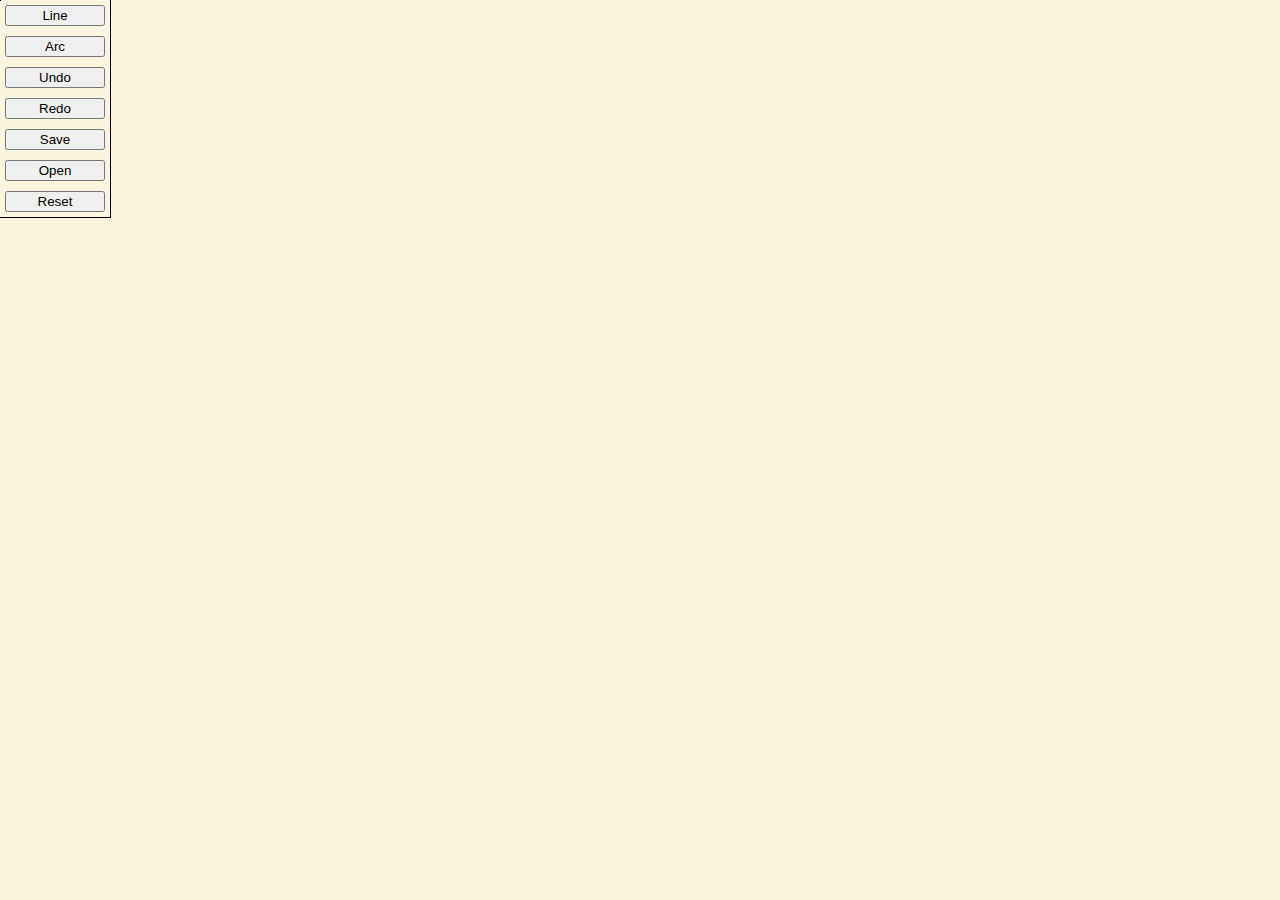
<file: ivcad/index.html>
<html>

	<header>
		<style>
			html, body {
				width:  100%;
				height: 100%;
				margin: 0px;
			}
			
			#canvas, #preview {
				position: absolute;
				left: 0;
				top: 0;
			}
			
			#canvas {
				background-color: rgba(248, 236, 194, .5);
			}
			
			#commands, #commandsMore {
				border-bottom: 1px black solid;
				border-right: 1px black solid;
				position: absolute;
				top: 0;
				left: 0;
				padding: 0;
			}
			
			.command {
				display: block;
				padding: 5;
				margin: 0;
			}
			
			.commandInput[type="submit"] {
				width: 100px;
			}
			
			.hidden {
				display: none;
			}
			
			#position {
				display: none;
				position: absolute;
				top: 0;
				left: 0;
			}
		</style>
	</header>
	
	<body onresize="setupPage()">
		
		<canvas id="preview"></canvas>
		
		<canvas id="canvas"></canvas>
		
		<div id="position">
			(<span id="positionX"></span>,<span id="positionY"></span>)
		</div>
		
		<div id="commands">
			<div id="showLine" class="command">
				<input type="submit" onclick="showLine()" class="commandInput" value="Line"></input>
			</div>
			<div id="showArc" class="command">
				<input type="submit" onclick="showArc()" class="commandInput" value="Arc"></input>
			</div>
			<div id="showText" class="command hidden">
				<input type="submit" onclick="showText()" class="commandInput" value="Text"></input>
			</div>
			<div class="command">
				<input type="submit" onclick="undo()" class="commandInput" value="Undo"></input>
			</div>
			<div class="command">
				<input type="submit" onclick="redo()" class="commandInput" value="Redo"></input>
			</div>
			<div class="command">
				<input type="submit" onclick="save()" class="commandInput" value="Save"></input>
				<a class="commandInput" id="save" style="display:none;">save</a>
			</div>
			<div class="command">
				<input type="submit" onclick="showOpen()"  class="commandInput" value="Open"></input>
			</div>
			<div class="command">
				<input type="submit" onclick="reset()" class="commandInput" value="Reset"></input>
			</div>
		</div>
		
		<div id="commandsMore">
			<div id="drawLine" class="command hidden">
				<input type="submit" onclick="drawLine()" class="commandInput" value="Done"></input>
				<input type="number" id="endYLine" placeholder="y2" class="commandInput"></input>
				<input type="number" id="endXLine" placeholder="x2" class="commandInput"></input>
				<input type="number" id="startYLine" placeholder="y1" class="commandInput"></input>
				<input type="number" id="startXLine" placeholder="x1" class="commandInput"></input>
			</div>
			<div id="drawArc" class="command hidden">
				<input type="submit" onclick="drawArc()" class="commandInput" value="Done"></input>
				<input type="number" id="endRadiansCircle" min="0" max="2" placeholder="end" class="commandInput"></input>
				<input type="number" id="startRadiansCircle" min="0" max="2" placeholder="start" class="commandInput"></input>
				<input type="number" id="radiusCircle" placeholder="radius" class="commandInput"></input>
				<input type="number" id="centerYCircle" placeholder="y" class="commandInput"></input>
				<input type="number" id="centerXCircle" placeholder="x" class="commandInput"></input>
			</div>
			<div id="drawText"  class="command hidden">
				<input type="submit" onclick="drawText()" class="commandInput" value="Done"></input>
				<input type="number" id="leftXText" placeholder="x" class="commandInput"></input>
				<input type="number" id="rightXText" placeholder="y" class="commandInput"></input>
				<input type="number" id="sizeText" min="0" max="20" placeholder="size" class="commandInput"></input>
				<input type="text" id="stringText" placeholder="text" class="commandInput"></input>
			</div>
			<div id="openDraft"  class="command hidden">
				<input type="submit" onclick="cancelOpen()" class="commandInput" value="Cancel"></input>
				<input type="file" id="file" class="commandInput"></input>
			</div>
		</div>
		
	</body>
	
	<script>
		var c = document.getElementById("canvas");
		var ctx = c.getContext("2d");
		var p = document.getElementById("preview");
		var ptx = p.getContext("2d");
		var position = document.getElementById("position");
		var positionX = document.getElementById("positionX");
		var positionY = document.getElementById("positionY");
		var mouseX = 0;
		var mouseY = 0;
		var canToggle = true;
		var drawingLine = false;
		var drawingArc = false;
		var drawingText = false;
		var startXLine = document.getElementById("startXLine");
		var startYLine = document.getElementById("startYLine");
		var endXLine = document.getElementById("endXLine");
		var endYLine = document.getElementById("endYLine");
		var centerXCircle = document.getElementById("centerXCircle");
		var centerYCircle = document.getElementById("centerYCircle");
		var radiusCircle = document.getElementById("radiusCircle");
		var startRadiansCircle = document.getElementById("startRadiansCircle");
		var endRadiansCircle = document.getElementById("endRadiansCircle");
		var leftXText = document.getElementById("leftXText");
		var rightXText = document.getElementById("rightXText");
		var sizeText = document.getElementById("sizeText");
		var stringText = document.getElementById("stringText");
		
		setupPage();
		
		function setupPage() {
			//manipulate page dimensions
			c.height = window.innerHeight;
			c.width = window.innerWidth;
			p.height = window.innerHeight;
			p.width = window.innerWidth;
			height = window.innerHeight;
			width = window.innerWidth;
			
			//populate stack
			var stack = sessionStorage.stack;
			if (stack === "" || typeof stack === "undefined") {
				sessionStorage.stack = JSON.stringify([]);
			} else {
				stack = JSON.parse(stack);
				for(index in stack) {
					var next = stack[index];
					if (next.action === "drawLine") {//drawLine
						//add line to canvas
						ctx.moveTo(next.sx, next.sy);
						ctx.lineTo(next.ex, next.ey);
						ctx.stroke();
					} else if (next.action === "drawArc") {//drawArc
						//add arc to canvas
						ctx.beginPath();
						ctx.arc(next.cx, next.cy, next.r, next.sr, next.er);
						ctx.stroke();
					} else if (next.action === "drawText") {//drawText
						//add text to canvas
						ctx.font = sizeText + "px Arial";
						ctx.fillText(next.s, next.l, next.r);
					}
				}
			}
			
			//populate undone
			var undone = sessionStorage.undone;
			if (undone === "" || typeof undone === "undefined") {
				sessionStorage.undone = JSON.stringify([]);
			}
		}
		
		function showOpen() {
			toggleCommand("openDraft", "commands");
			canToggle = false;
		}
		
		function cancelOpen() {
			canToggle = true;
			toggleCommand("commands", "openDraft");
		}
		
		document.getElementById("file").onchange = function() {
			var files = this.files;
			
			//check if file is selected
			if (files.length <= 0) {
				return false;
			}

			//read file
			var fr = new FileReader();
			fr.onload = function(e) {
				var result = JSON.parse(e.target.result);
				sessionStorage.stack = result;
				sessionStorage.undone = JSON.stringify([]);
			}
			fr.readAsText(files.item(0));
			
			//redraw page
			window.location.href = "./";
		}
		
		function showLine() {
			drawingLine = true;
			toggleCommand("drawLine", "commands");
			canToggle = false;
		}
		
		function drawLine() {
			if (startXLine.value !== "" && startYLine.value !== "" && endXLine.value !== "" && endYLine.value !== "") {
				//add line to canvas
				ctx.moveTo(startXLine.value, startYLine.value);
				ctx.lineTo(endXLine.value, endYLine.value);
				ctx.stroke();
				
				//add line to stack
				var stack = JSON.parse(sessionStorage.stack);
				stack.push({"action":"drawLine", "sx":startXLine.value, "sy":startYLine.value, "ex":endXLine.value, "ey":endYLine.value});
				sessionStorage.stack = JSON.stringify(stack);
			}
			
			//toggle active
			drawingLine = false;
			canToggle = true;
			toggleCommand("commands", "drawLine");
			
			//advance state
			clearInputs();
			sessionStorage.undone = JSON.stringify([]);
		}
		
		function showArc() {
			drawingArc = true;
			toggleCommand("drawArc", "commands");
			canToggle = false;
		}
		
		function drawArc() {
			if (centerXCircle.value !== "", centerYCircle.value !== "", radiusCircle.value !== "", startRadiansCircle.value !== "", endRadiansCircle.value !== "") {
				//add arc to canvas
				ctx.beginPath();
				ctx.arc(centerXCircle.value, centerYCircle.value, radiusCircle.value, startRadiansCircle.value, endRadiansCircle.value);
				ctx.stroke();
				
				//add line to stack
				var stack = JSON.parse(sessionStorage.stack);
				stack.push({"action":"drawArc", "cx":centerXCircle.value, "cy":centerYCircle.value, "r":radiusCircle.value, "sr":startRadiansCircle.value, "er":endRadiansCircle.value});
				sessionStorage.stack = JSON.stringify(stack);
			}
			
			//toggle active
			drawingArc = false;
			canToggle = true;
			toggleCommand("commands", "drawArc");
			
			//advance state
			clearInputs();
			sessionStorage.undone = JSON.stringify([]);
		}
		
		function showText() {
			drawingText = true;
			toggleCommand("drawText", "commands");
			canToggle = false;
		}
		
		function drawText() {
			if (stringText.value !== "" && leftXText.value !== "" && rightXText.value !== "") {
				//add text to canvas
				ctx.font = sizeText + "px Arial";
				ctx.fillText(stringText.value, leftXText.value, rightXText.value);
				
				//add text to stack
				var stack = JSON.parse(sessionStorage.stack);
				stack.push({"action":"drawText", "s":stringText.value, "l":leftXText.value, "r":rightXText.value});
				sessionStorage.stack = JSON.stringify(stack);
			}
			
			//toggle active
			drawingText = false;
			canToggle = true;
			toggleCommand("commands", "drawText");
			
			//advance state
			clearInputs();
			sessionStorage.undone = JSON.stringify([]);
		}
		
		function clearInputs() {
			startXLine.value = "";
			startYLine.value = "";
			endXLine.value = "";
			endYLine.value = "";
			centerXCircle.value = "";
			centerYCircle.value = "";
			radiusCircle.value = "";
			startRadiansCircle.value = "";
			endRadiansCircle.value = "";
			stringText.value = "";
			leftXText.value = "";
			rightXText.value = "";
		}
		
		function toggleCommand(showing, hiding) {
			if (canToggle) {//toggle
				document.getElementById(showing).className = "command";
				document.getElementById(hiding).className = "command hidden";
			} else {//refuse toggle
				alert("You mush finish your current action.");
			}
		}
		
		document.addEventListener("keyup", function(e) {
			if (e.ctrlKey && e.shiftKey && e.keyCode == 76) {//ctrl-l
				showLine();
			} else if (e.ctrlKey && e.shiftKey && e.keyCode === 65) {//ctrl-a
				showArc();
			} else if (e.ctrlKey && e.shiftKey && e.keyCode === 88) {//ctrl-t
				showText();
			} else if (e.keyCode === 27) {//esc
				clearInputs();
				ptx.clearRect(0, 0, p.width, p.height);
			} else if (e.keyCode === 13) {//enter
			}
			e.preventDefault();
		});
		
		//draw line based on preview
		c.addEventListener("click", function(e) {
			//add click selection
			if (drawingLine)  {//draw line
				if (startXLine.value === "" || startYLine.value === "") {
					startXLine.value = mouseX;
					startYLine.value = mouseY;
				} else if (endXLine.value === "" || endYLine.value === "") {
					endXLine.value = mouseX;
					endYLine.value = mouseY;
					//finished
					drawLine();
				}
			} else if (drawingArc) {//draw arc
				var xAngle = mouseX - centerXCircle.value;
				var yAngle = mouseY - centerYCircle.value;
				if (centerXCircle.value === "" || centerYCircle.value === "") {
					centerXCircle.value = mouseX;
					centerYCircle.value = mouseY;
				} else if (radiusCircle.value === "" || startRadiansCircle === "") {
					radiusCircle.value = Math.sqrt( (mouseX - centerXCircle.value) * (mouseX - centerXCircle.value) + (mouseY - centerYCircle.value) * (mouseY - centerYCircle.value) );
					startRadiansCircle.value = Math.atan2(yAngle, xAngle);
				} else if (endRadiansCircle.value === "") {
					endRadiansCircle.value = Math.atan2(yAngle, xAngle);
					//finished
					drawArc();
				}
			} else if (drawingText) {
			}
		});
		
		//move the cursor text
		function movePosition() {
			position.style.display = "block";
				
			//adjust position
			var positionWidth = position.offsetWidth;
			var positionHeight = position.offsetHeight;
			
			if (width - positionWidth < mouseX + 10) {
				position.style.left = "auto";
				var newRight = (width - mouseX) - 10;
				position.style.right = (newRight <= 0)  ? 1 : newRight;
			} else {
				position.style.right = "auto";
				position.style.left = mouseX + 10;
			}
			
			if (height - positionHeight < mouseY + 20) {
				position.style.top = "auto";
				var newBottom = (height - mouseY) - 20;
				position.style.bottom = (newBottom <= 0) ? 1 : newBottom;
			} else {
				position.style.bottom = "auto";
				position.style.top = mouseY + 20;
			}
			
			positionX.innerHTML = mouseX;
			positionY.innerHTML = mouseY;
		}
		
		//handle previews
		c.addEventListener('mousemove', function(e){
			//get mouse position
			mouseX = e.pageX;
			mouseY = e.pageY;
			
			//clear preview
			ptx.clearRect(0, 0, p.width, p.height);
			
			if (drawingLine) {//draw line preview
				if (!(startXLine.value === "" || startYLine.value === "") 
						&& (endXLine.value === "" || endYLine.value === "")) {
					//draw preview
					ptx.beginPath();
					ptx.moveTo(startXLine.value, startYLine.value);
					ptx.lineTo(mouseX, mouseY);
					ptx.stroke();
					ptx.closePath();
				}
			} else if (drawingArc) {//draw arc preview
				if (centerXCircle.value === "" || centerYCircle.value === "") {
					//do nothing
				} else if (radiusCircle.value === "" || startRadiansCircle === "") {
					//draw preview
					var radiusPreview = Math.sqrt( (mouseX - centerXCircle.value) * (mouseX - centerXCircle.value) + (mouseY - centerYCircle.value) * (mouseY - centerYCircle.value) );
					ptx.beginPath();
					ptx.arc(centerXCircle.value, centerYCircle.value, radiusPreview, 0, 2*Math.PI);
					ptx.stroke();
					ptx.closePath();
				} else if (endRadiansCircle.value === "") {
					//draw preview
					var xAngle = mouseX - centerXCircle.value;
					var yAngle = mouseY - centerYCircle.value;
					var endRadiansPreview = Math.atan2(yAngle, xAngle);
					ptx.beginPath();
					ptx.arc(centerXCircle.value, centerYCircle.value, radiusCircle.value, startRadiansCircle.value, endRadiansPreview);
					ptx.stroke();
					ptx.closePath();
				}
				
			} else if (drawingText) {//draw text preview
				
			}
			
			movePosition();
		});
		
		function undo() {
			var stack = JSON.parse(sessionStorage.stack);
			var undone = JSON.parse(sessionStorage.undone);
			if (stack.length === 0) { return; }
			undone.push(stack.pop());
			sessionStorage.stack = JSON.stringify(stack);
			sessionStorage.undone = JSON.stringify(undone);
			window.location.href = "./";
		}
		
		function redo() {
			var stack = JSON.parse(sessionStorage.stack);
			var undone = JSON.parse(sessionStorage.undone);
			if (undone.length === 0) { return; }
			stack.push(undone.pop());
			sessionStorage.stack = JSON.stringify(stack);
			sessionStorage.undone = JSON.stringify(undone);
			window.location.href = "./";
		}
		
		function save() {
			//setup save
			var data = "data:text/json;charset=utf-8," + encodeURIComponent(JSON.stringify(sessionStorage.stack));
			var save = document.getElementById("save");
			save.setAttribute("href", data);
			save.setAttribute("download", "draft.json");
			save.click();
		}
		
		function reset() {
			sessionStorage.stack = JSON.stringify([]);
			sessionStorage.undone = JSON.stringify([]);
			window.location.href = "./";
		}
	</script>
	
</html>
</file>
